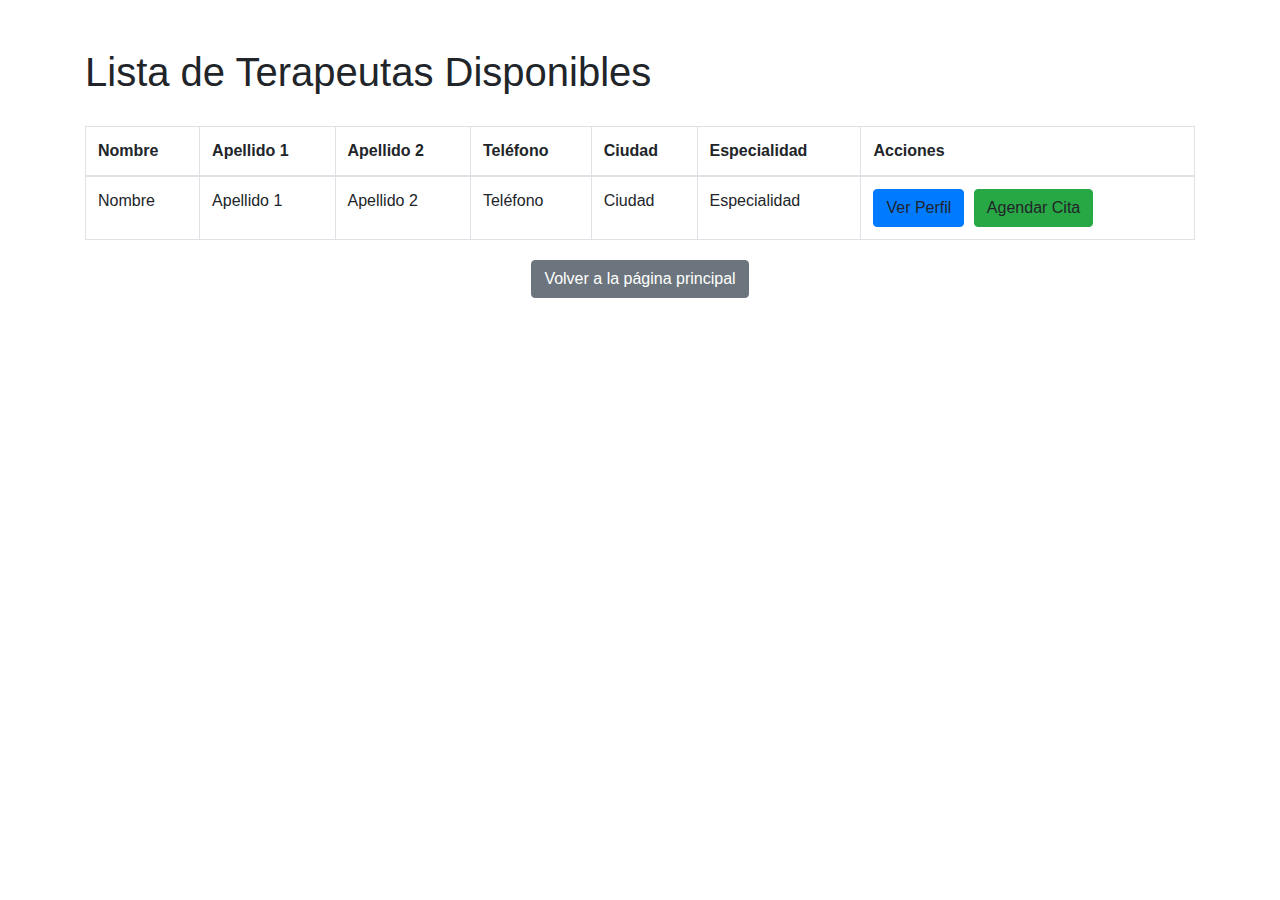
<file: gestor/target/classes/templates/listado.html>
<!DOCTYPE html>
<html lang="es" xmlns:th="http://www.thymeleaf.org">
<head>
    <meta charset="UTF-8">
    <meta name="viewport" content="width=device-width, initial-scale=1.0">
    <title>Lista de Terapeutas</title>
    <link rel="stylesheet" href="https://maxcdn.bootstrapcdn.com/bootstrap/4.0.0/css/bootstrap.min.css">
    <style>
       
        .table-container {
            margin-top: 30px;
        }
        .btn-action {
            margin-right: 5px;
        }
        .btn-bottom {
            display: flex;
            justify-content: center;
            margin-top: 20px;
            margin-bottom: 40px;
         
        }
    </style>
</head>
<body>
    <div class="container">
        <h1 class="mt-5">Lista de Terapeutas Disponibles</h1>
        <div class="table-container">
            <table class="table table-bordered mt-3">
                <thead>
                    <tr>
                        <th>Nombre</th>
                        <th>Apellido 1</th>
                        <th>Apellido 2</th>
                        <th>Teléfono</th>
                        <th>Ciudad</th>
                        <th>Especialidad</th>
                        <th>Acciones</th> <!-- Nueva columna para botones de acción -->
                    </tr>
                </thead>
                <tbody>
                    <tr th:each="terapeuta : ${terapeutas}">
                        <td th:text="${terapeuta.nombre}">Nombre</td>
                        <td th:text="${terapeuta.apellido1}">Apellido 1</td>
                        <td th:text="${terapeuta.apellido2}">Apellido 2</td>
                        <td th:text="${terapeuta.telefono}">Teléfono</td>
                        <td th:text="${terapeuta.ciudad}">Ciudad</td>
                        <td th:text="${terapeuta.especialidad}">Especialidad</td>
                        <td>
                            <a th:href="@{/perfil/{id}(id=${terapeuta.id})}" class="btn btn-primary btn-action">Ver Perfil</a>
                            <a th:href="@{/agendar/{id}(id=${terapeuta.id})}" class="btn btn-success btn-action">Agendar Cita</a>
                        </td>
                    </tr>
                </tbody>
            </table>
        </div>
        <div class="btn-bottom">
            <a href="/" class="btn btn-secondary">Volver a la página principal</a>
        </div>
    </div>
</body>
</html>
</file>
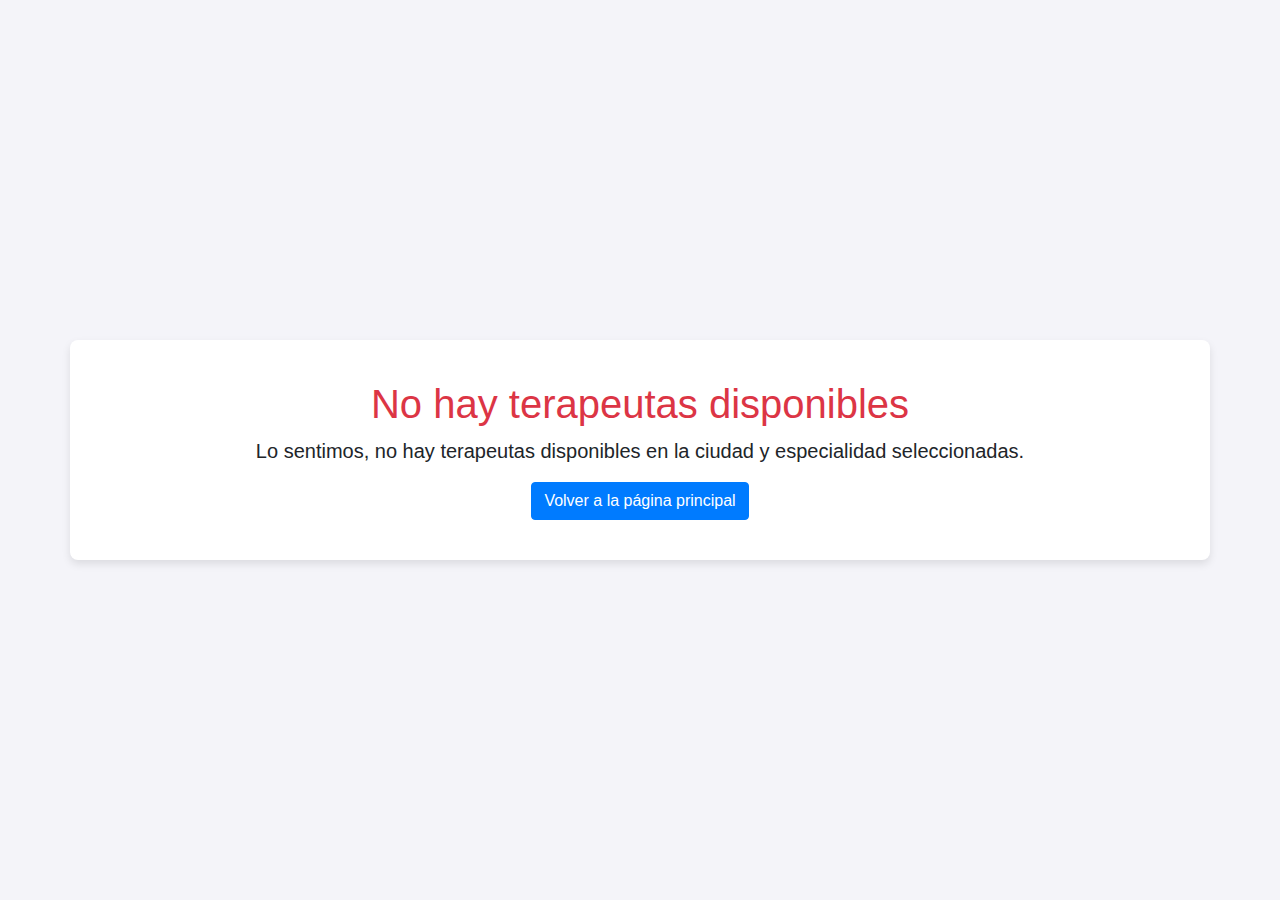
<file: gestor/target/classes/templates/sinTerapeuta.html>
<!DOCTYPE html>
<html xmlns:th="http://www.thymeleaf.org">
<head>
    <meta charset="UTF-8">
    <title>Sin Terapeutas Disponibles</title>
    <link href="https://maxcdn.bootstrapcdn.com/bootstrap/4.5.2/css/bootstrap.min.css" rel="stylesheet">
    <style>
        body {
            background-color: #f4f4f9;
            display: flex;
            justify-content: center;
            align-items: center;
            height: 100vh;
            margin: 0;
        }
        .container {
            background-color: #ffffff;
            padding: 40px;
            border-radius: 8px;
            box-shadow: 0 4px 8px rgba(0,0,0,0.1);
            text-align: center;
        }
    </style>
</head>
<body>
    <div class="container">
        <h1 class="text-danger">No hay terapeutas disponibles</h1>
        <p class="lead">Lo sentimos, no hay terapeutas disponibles en la ciudad y especialidad seleccionadas.</p>
        <a href="/" class="btn btn-primary">Volver a la página principal</a>
    </div>
</body>
</html>
</file>
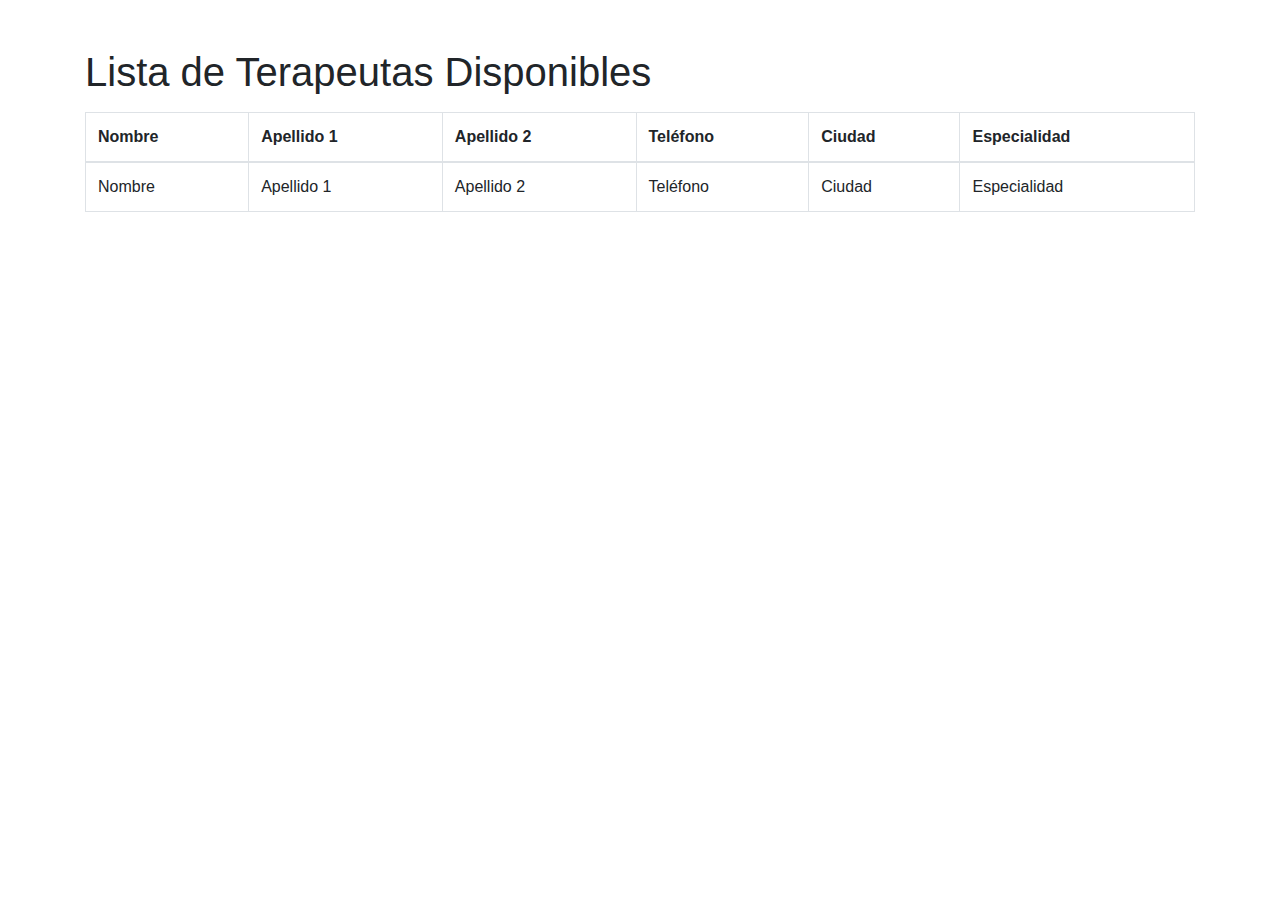
<file: terapeuta/target/classes/templates/listado.html>
<!DOCTYPE html>
<html lang="es">
<head>
<meta charset="UTF-8">
<meta name="viewport" content="width=device-width, initial-scale=1.0">
<title>Lista de Terapeutas</title>
<link rel="stylesheet"
	href="https://maxcdn.bootstrapcdn.com/bootstrap/4.0.0/css/bootstrap.min.css">
</head>
<body>
	<div class="container">
		<h1 class="mt-5">Lista de Terapeutas Disponibles</h1>
		<table class="table table-bordered mt-3">
			<thead>
				<tr>
					<th>Nombre</th>
					<th>Apellido 1</th>
					<th>Apellido 2</th>
					<th>Teléfono</th>
					<th>Ciudad</th>
					<th>Especialidad</th>
				</tr>
			</thead>
			<tbody>
				<tr th:each="terapeuta : ${terapeutas}">
					<td th:text="${terapeuta.nombre}">Nombre</td>
					<td th:text="${terapeuta.apellido1}">Apellido 1</td>
					<td th:text="${terapeuta.apellido2}">Apellido 2</td>
					<td th:text="${terapeuta.telefono}">Teléfono</td>
					<td th:text="${terapeuta.ciudad}">Ciudad</td>
					<td th:text="${terapeuta.especialidad}">Especialidad</td>
				</tr>
			</tbody>
		</table>
	</div>
</body>
</html>
</file>
